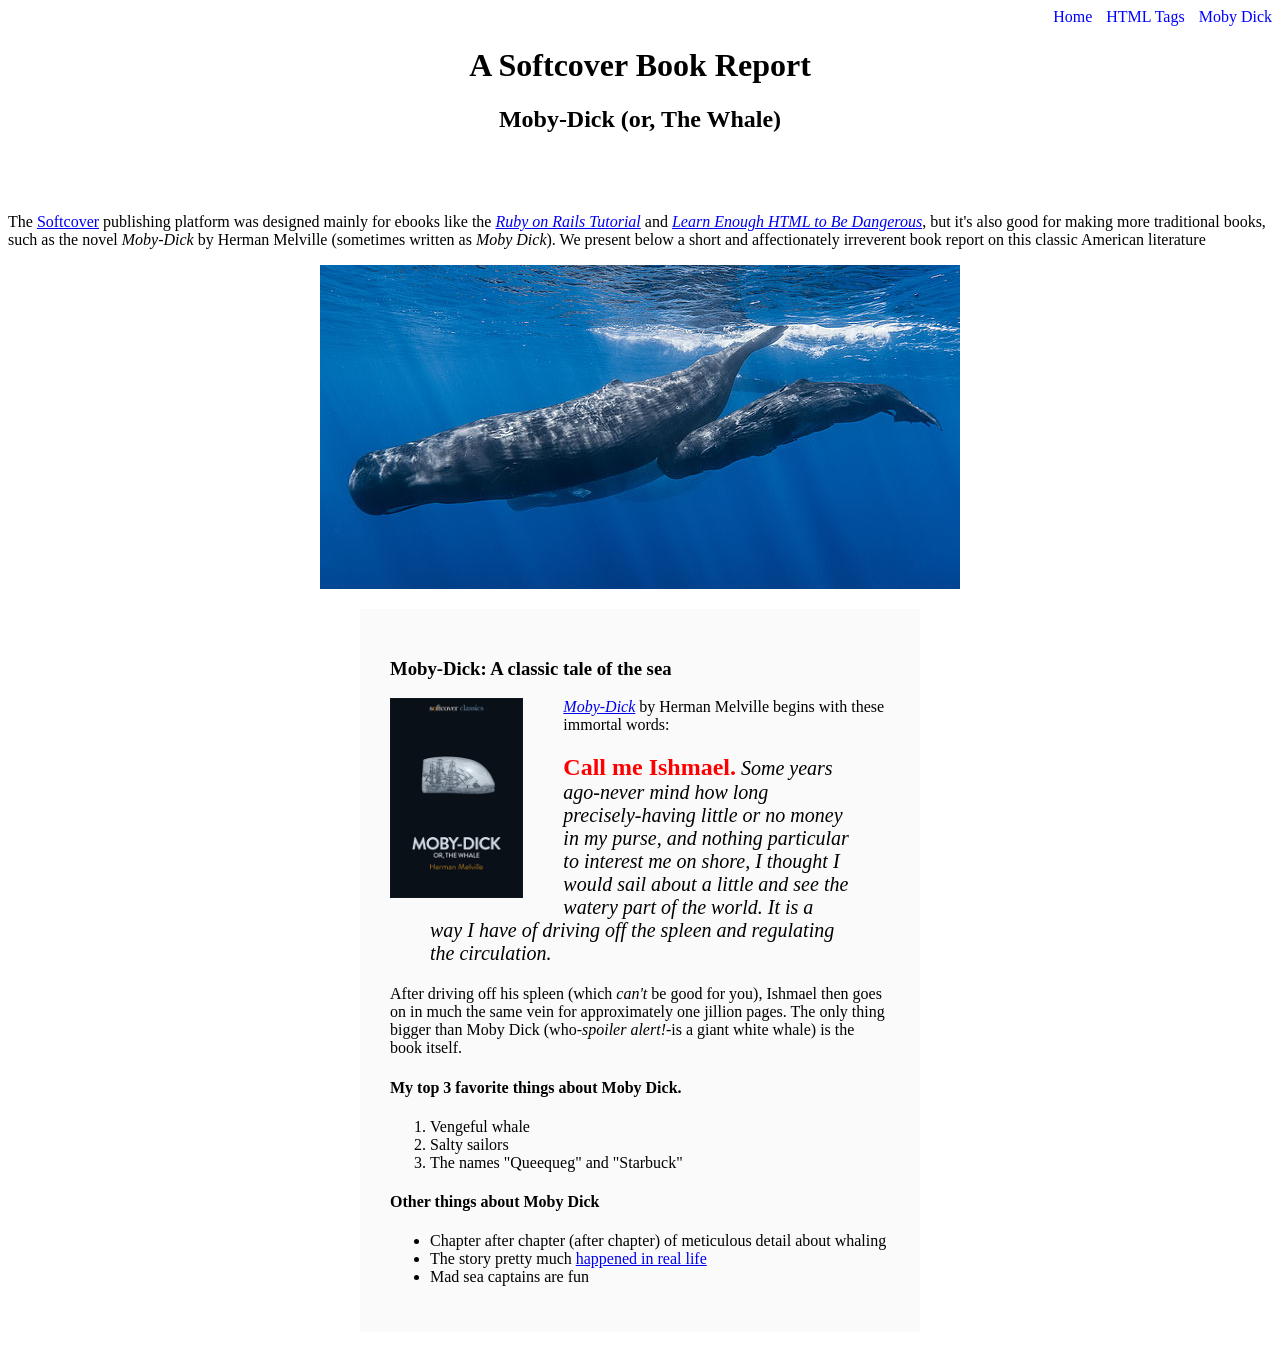
<file: moby_dick.html>
<!DOCTYPE html>
<html lang="en">
  <head>
    <meta charset="utf-8">
    <title>Moby Dick</title>
    <link rel="stylesheet" href="css/main.css"
  </head>
  <body>

    <div id="main-nav" class="nav-menu">
	<a href="index.html" class="nav-spacing">Home</a>
	<a href="tags.html" class="nav-spacing">HTML Tags</a>
	<a href="moby_dick.html" class="nav-spacing">Moby Dick</a>
    </div>

    <header style="text-align: center; margin: 0 0 80px;">
	<h1>A Softcover Book Report</h1>
	<h2>Moby-Dick (or, The Whale)</h2>
    </header>

    <div>
	<p>
	The <a href="https://www.softcover.io/">Softcover</a> publishing platform was designed mainly for ebooks like the <a href="https://railstutorial.org/book"><em>Ruby on Rails Tutorial</em></a> and <a href="https://learnenough.com/html"><em>Learn Enough HTML to Be Dangerous</em></a>, but it's also good for making more traditional books, such as the novel <em>Moby-Dick</em> by Herman Melville (sometimes written as <em>Moby Dick</em>). We present below a short and affectionately irreverent book report on this classic American literature
	</p>
    </div>

    <a href="https://commons.wikimedia.org/wiki/File:Sperm_whale_pod.jpg"><img src="images/sperm_whales.jpg" style="display: block; margin: 0 auto;"></a>

    <div style="width: 500px; margin: 20px auto;padding: 30px; background-color: #fafafa;">

    <h3>Moby-Dick: A classic tale of the sea</h3>

    <a href="https://www.softcover.io/read/6070fb03/moby-dick" target="_blank" rel="noopener"><img src="images/moby_dick.png" alt="Moby Dick" height="200px" style="float: left; margin: 0 40px 0 0;"></a>

    <p>
      <a href="https://www.softcover.io/read/6070fb03/moby-dick" target="_blank" rel="noopener"><em>Moby-Dick</em></a> by Herman Melville begins with these immortal words:
    </p>

    <blockquote style="font-style: italic; font-size: 20px;">
	<p>
	<span style="font-style: normal; font-size: 24px; font-weight: bold; color: #ff0000;">Call me Ishmael.</span> Some years ago-never mind how long precisely-having little or no money in my purse, and nothing particular to interest me on shore, I thought I would sail about a little and see the watery part of the world. It is a way I have of driving off the spleen and regulating the circulation.
	</p>
    </blockquote>

    <p>
    After driving off his spleen (which <em>can't</em> be good for you), Ishmael then goes on in much the same vein for approximately one jillion pages. The only thing bigger than Moby Dick (who-<em>spoiler alert!</em>-is a giant white whale) is the book itself.
    </p>

    <h4>My top 3 favorite things about Moby Dick.</h4>

    <ol>
	<li>Vengeful whale</li>
	<li>Salty sailors</li>
	<li>The names "Queequeg" and "Starbuck"</li>
    </ol>

    <h4>Other things about Moby Dick</h4>

    <ul>
	<li>Chapter after chapter (after chapter) of meticulous detail about whaling</li>
	<li>The story pretty much <a href="https://en.wikipedia.org/wiki/Essex_(whaleship)" target="_blank" rel="noopener">happened in real life</a></li>
	<li>Mad sea captains are fun</li>
    </ul>

    </div>


  </body>
</html>
</file>
<file: css/main.css>
.nav-spacing {
	  margin-left: 10px;text-decoration: none; color: blue;
	}

.nav-menu {
	  text-align: right;
	}

.image-link {
	  text-decoration: none;
	}
</file>
